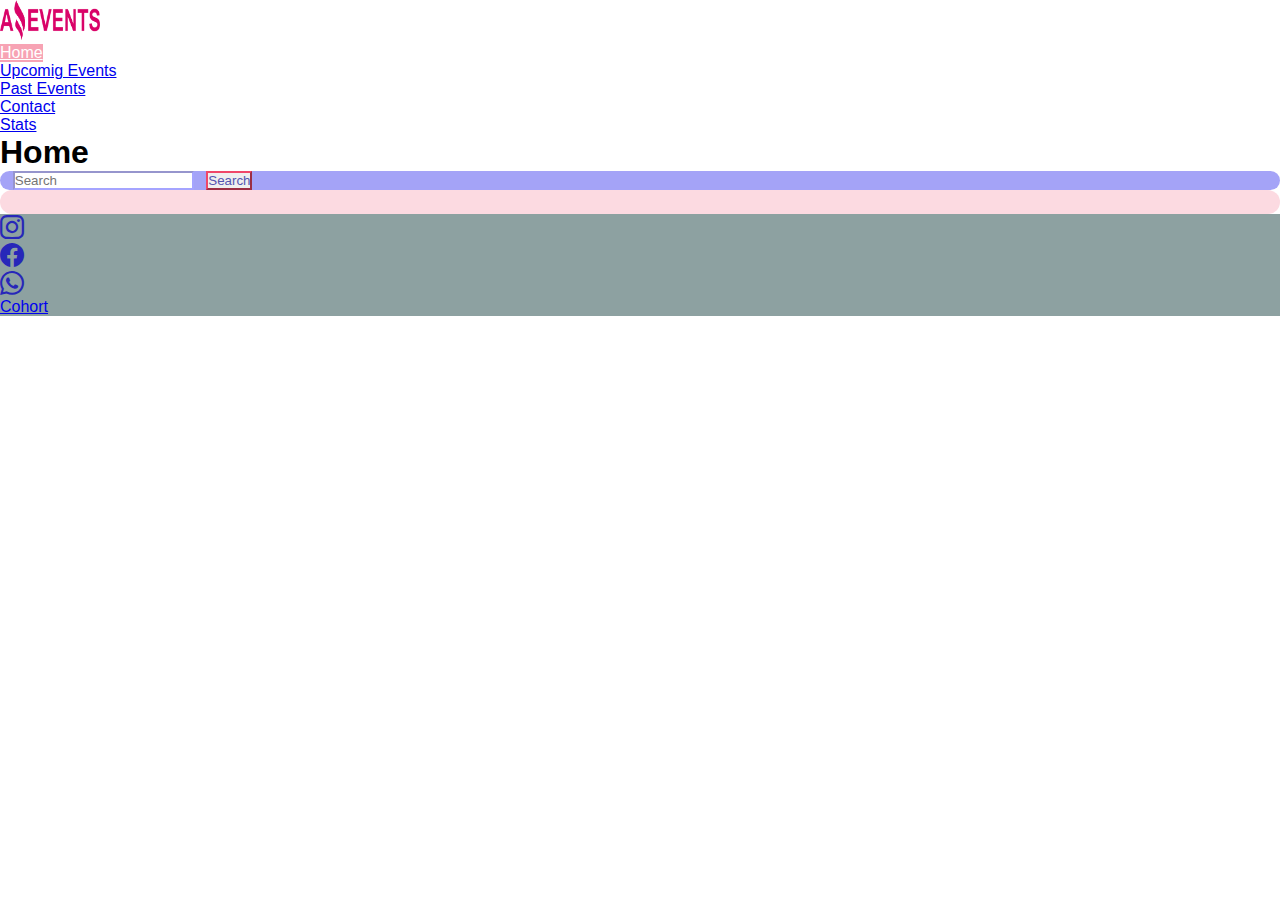
<file: index.html>
<!DOCTYPE html>
<html lang="en">

<head>
    <meta charset="UTF-8">
    <meta http-equiv="X-UA-Compatible" content="IE=edge">
    <meta name="viewport" content="width=device-width, initial-scale=1.0">
    <link rel="shortcut icon" href="./assets/img/favicon.ico" type="image/x-icon">
    <link rel="stylesheet" href="./assets/style.css">
    <title>Amazing Events</title>
    <link href="https://cdn.jsdelivr.net/npm/bootstrap@5.3.0-alpha1/dist/css/bootstrap.min.css" rel="stylesheet"
        integrity="sha384-GLhlTQ8iRABdZLl6O3oVMWSktQOp6b7In1Zl3/Jr59b6EGGoI1aFkw7cmDA6j6gD" crossorigin="anonymous">
        <link rel="stylesheet" href="https://cdn.jsdelivr.net/npm/bootstrap-icons@1.10.3/font/bootstrap-icons.css">
</head>

<body class="bg-dark-subtle">
    <div class="container" id="cont1">
        <header class="d-flex flex-wrap justify-content-center py-3 ">
          <a class="d-flex align-items-center mb-3 mb-md-0 me-md-auto text-dark text-decoration-none">
        <img src="./assets/img/Logo_Amazing_Events.png" alt="logo" id="logo" class="bi me-2" width="100" height="40">
          </a>
          
          
          <ul class="nav nav-pills">
            <li class="nav-item current"><a class="nav-link " aria-current="page" href="#">Home</a></li>
            <li class="nav-item"><a class="nav-link" href="./upcomingEvents.html">Upcomig Events</a></li>
            <li class="nav-item"><a class="nav-link" href="./pastEvents.html">Past Events</a></li>
            <li class="nav-item"><a class="nav-link" href="./contact.html">Contact</a></li>
            <li class="nav-item"><a class="nav-link" href="./stats.html">Stats</a></li>
          </ul>
         
          <div class="container-fluid d-flex flex-wrap justify-content-center align-items-center title-container1 border-bottom border-top ">
            <h1 class="title">Home</h1>
        </div>
<!-- 
         <div id="carouselExampleSlidesOnly" class="carousel slide w-100" data-bs-ride="carousel">
            <div class="carousel-inner">
              <div class="carousel-item active">
                <img src="./assets/img/1538619.jpg" class="d-block img-fluid" alt="...">
              </div>
              <div class="carousel-item">
                <img src="./assets/img/wp70.jpg" class="d-block img-fluid" alt="...">
              </div>
              <div class="carousel-item">  
                <img src="./assets/img/wp7488275.jpg" class="d-block img-fluid" alt="...">
                </div>
                <div class="carousel-item">
                    <img src="./assets/img/emerald-moraine-lake_3840x2160-4k-uhd-wallpaper-1.jpg" class="d-block img-fluid" alt="...">
              </div>
            
          </div>  -->

        </header>
    </div>

    <main class="container-fluid">
                 
      <nav class="navbar bg-body-tertiary d-flex justify-content-between flex-wrap" id="nav">
          <div class="d-flex flex-wrap" id="form">   
          </div>


          <form class="d-flex" role="search">
            <input class="form-control me-1 border-danger" type="search" placeholder="Search" aria-label="Search" id="search-bar">
            <button class="btn btn-outline-info " type="submit" id="boton">Search</button>
          </form>
        
      </nav>
         
<div class=" row row-cols-1 row-cols-md-2 row-cols-lg-4 g-4 m-1 bg-danger-subtle" id="CardsIndex">
</div>
    </main>

    
    <footer class="d-flex flex-wrap justify-content-between align-items-center p-2 mt-4 border-top"> 
        <ul class="nav col-md-4 list-unstyled d-flex ">
            <li class="ms-3 "><a class="text-muted" href="#" >
                <i class="bi bi-instagram" id="logo1"></i>
                </a></li>
            <li class="ms-3"><a class="text-muted " href="#">
                <i class="bi bi-facebook" id="logo2"></i></a></li>
            <li class="ms-3"><a class="text-muted" href="#">
                <i class="bi bi-whatsapp" id="logo3"></i></a></li>
        </ul>
        <div class="col-md-4 d-flex align-items-center justify-content-end me-5">
            <a href="/" class="mb-3 me-2 mb-md-0 text-decoration-none lh-1 text-white">
                <span>Cohort</span>
            </a>
        </div>
    </footer>
    <script src="https://cdn.jsdelivr.net/npm/bootstrap@5.3.0-alpha1/dist/js/bootstrap.bundle.min.js"
        integrity="sha384-w76AqPfDkMBDXo30jS1Sgez6pr3x5MlQ1ZAGC+nuZB+EYdgRZgiwxhTBTkF7CXvN"
        crossorigin="anonymous"></script>
    <script src="./scripts/data.js"></script>
    <script src="./scripts/function.js"></script>
    <script src="./scripts/index.js"></script>
    
</body>

</html>
</file>
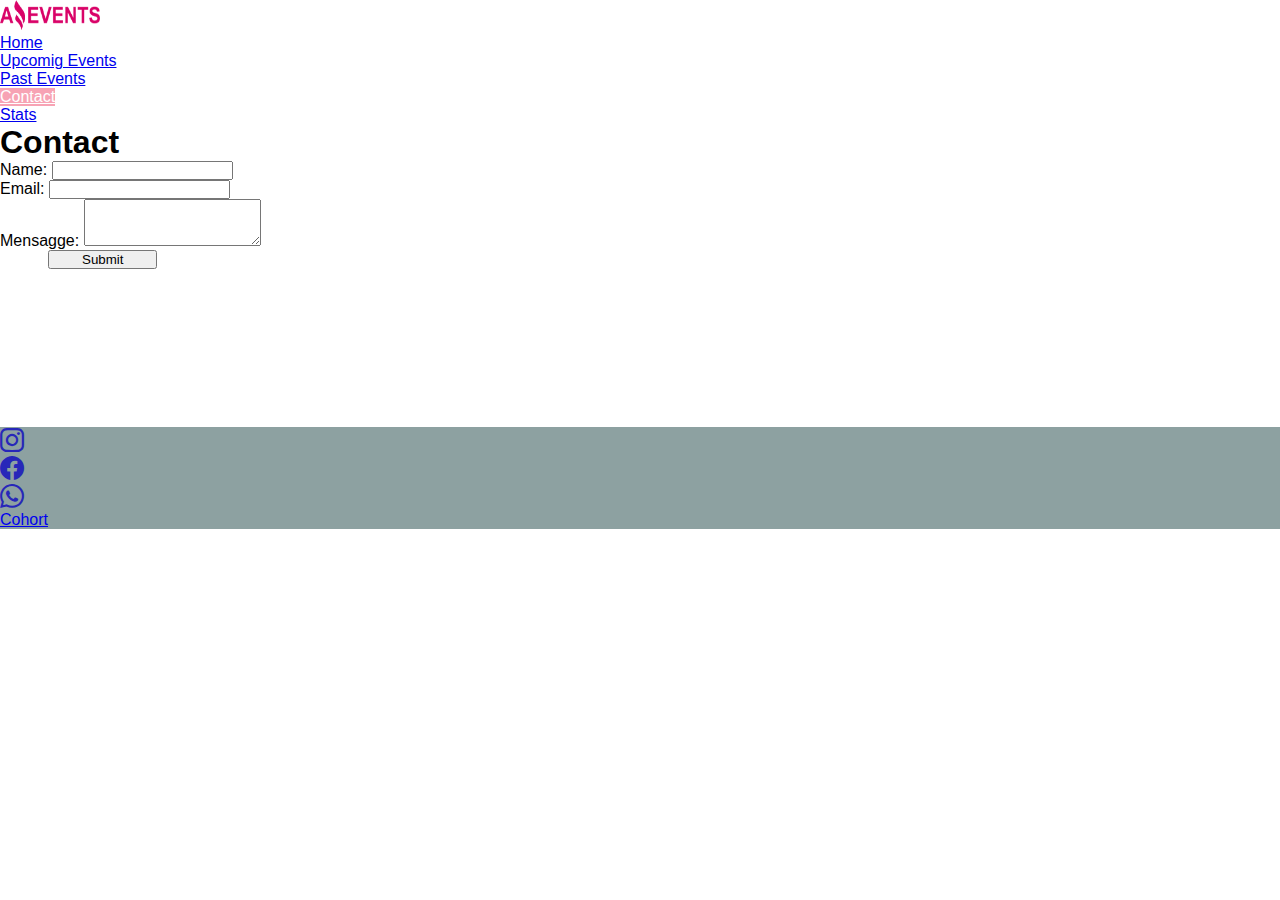
<file: contact.html>
<!DOCTYPE html>
<html lang="en">

<head>
    <meta charset="UTF-8">
    <meta http-equiv="X-UA-Compatible" content="IE=edge">
    <meta name="viewport" content="width=device-width, initial-scale=1.0">
    <link rel="shortcut icon" href="./assets/img/favicon.ico" type="image/x-icon">
    <link rel="stylesheet" href="./assets/style.css">
    <title>Amazing Events</title>
    <link href="https://cdn.jsdelivr.net/npm/bootstrap@5.3.0-alpha1/dist/css/bootstrap.min.css" rel="stylesheet"
        integrity="sha384-GLhlTQ8iRABdZLl6O3oVMWSktQOp6b7In1Zl3/Jr59b6EGGoI1aFkw7cmDA6j6gD" crossorigin="anonymous">
        <link rel="stylesheet" href="https://cdn.jsdelivr.net/npm/bootstrap-icons@1.10.3/font/bootstrap-icons.css">
</head>

<body class="bg-dark-subtle">
    <div class="container" id="cont6">
        <header class="d-flex flex-wrap justify-content-center py-3">
          <a href="/" class="d-flex align-items-center mb-3 mb-md-0 me-md-auto text-dark text-decoration-none">
        <img src="./assets/img/Logo_Amazing_Events.png" alt="logo" id="logo" class="bi me-2" width="100" height="30">
          </a>
    

          <ul class="nav nav-pills">
            <li class="nav-item"><a class="nav-link " aria-current="page" href="./index.html">Home</a></li>
            <li class="nav-item"><a class="nav-link" href="./upcomingEvents.html">Upcomig Events</a></li>
            <li class="nav-item"><a class="nav-link" href="./pastEvents.html">Past Events</a></li>
            <li class="nav-item current"><a class="nav-link" href="#">Contact</a></li>
            <li class="nav-item"><a class="nav-link" href="./stats.html">Stats</a></li>
          </ul>
      <div class="container-fluid d-flex flex-wrap justify-content-center align-items-center title-container1 border-bottom border-top m-3">
        <h1 class="title">Contact</h1>
    </div>
    </header>
  </div>

  <main class="container bg-danger-subtle" id="contactmain">



    <form class="row g-3 p-2">

      <div class="col-6">
        <label for="inputAddress" class="form-label">Name:</label>
        <input type="text" class="form-control" id="inputAddress">
      </div>

      <div class="col-md-6">
        <label for="inputEmail4" class="form-label">Email:</label>
        <input type="email" class="form-control" id="inputEmail4">
      </div>

      <div class="mb-3">
        <label for="exampleFormControlTextarea1" class="form-label">Mensagge:</label>
        <textarea class="form-control" id="exampleFormControlTextarea1" rows="3"></textarea>
      </div>


      <div class="col-12">
        <button type="submit" class="btn btn-primary mx-0" id="submit">Submit</button>
      </div>
    </form>
  </main>


  <footer class="d-flex flex-wrap justify-content-between align-items-center p-2 mt-4 border-top"> 
    <ul class="nav col-md-4 list-unstyled d-flex ">
        <li class="ms-3 "><a class="text-muted" href="#" >
            <i class="bi bi-instagram" id="logo1"></i>
            </a></li>
        <li class="ms-3"><a class="text-muted " href="#">
            <i class="bi bi-facebook" id="logo2"></i></a></li>
        <li class="ms-3"><a class="text-muted" href="#">
            <i class="bi bi-whatsapp" id="logo3"></i></a></li>
    </ul>
    <div class="col-md-4 d-flex align-items-center justify-content-end me-5">
        <a href="/" class="mb-3 me-2 mb-md-0 text-decoration-none lh-1 text-white">
            <span>Cohort</span>
        </a>
    </div>
</footer>

<script src="https://cdn.jsdelivr.net/npm/bootstrap@5.3.0-alpha1/dist/js/bootstrap.bundle.min.js"
    integrity="sha384-w76AqPfDkMBDXo30jS1Sgez6pr3x5MlQ1ZAGC+nuZB+EYdgRZgiwxhTBTkF7CXvN"
    crossorigin="anonymous"></script>
</body>

</html>
</file>
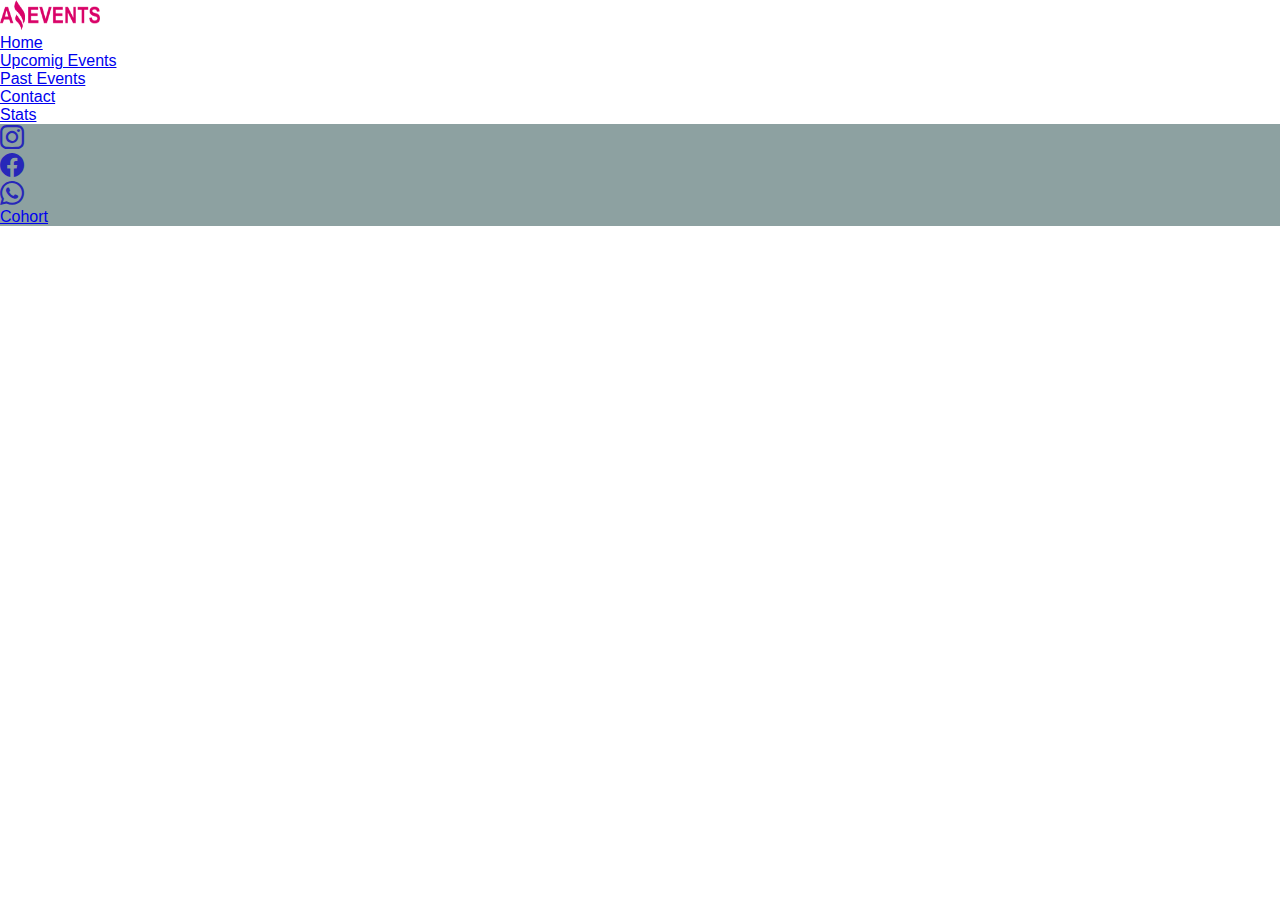
<file: details.html>
<!DOCTYPE html>
<html lang="en">

<head>
    <meta charset="UTF-8">
    <meta http-equiv="X-UA-Compatible" content="IE=edge">
    <meta name="viewport" content="width=device-width, initial-scale=1.0">
    <link rel="shortcut icon" href="./assets/img/favicon.ico" type="image/x-icon">
    <link rel="stylesheet" href="./assets/style.css">
    <title>Amazing Events</title>
    <link href="https://cdn.jsdelivr.net/npm/bootstrap@5.3.0-alpha1/dist/css/bootstrap.min.css" rel="stylesheet"
        integrity="sha384-GLhlTQ8iRABdZLl6O3oVMWSktQOp6b7In1Zl3/Jr59b6EGGoI1aFkw7cmDA6j6gD" crossorigin="anonymous">
        <link rel="stylesheet" href="https://cdn.jsdelivr.net/npm/bootstrap-icons@1.10.3/font/bootstrap-icons.css">
</head>

<body class="bg-dark-subtle" id="cont5">
    <div class="container">
        <header class="d-flex flex-wrap justify-content-center py-3 ">
          <a href="/" class="d-flex align-items-center mb-3 mb-md-0 me-md-auto text-dark text-decoration-none">
        <img src="./assets/img/Logo_Amazing_Events.png" alt="logo" id="logo" class="bi me-2" width="100" height="30">
          </a>
    
          <ul class="nav nav-pills">
            <li class="nav-item"><a class="nav-link" aria-current="page" href="./index.html">Home</a>
            </li>
            <li class="nav-item">
              <a class="nav-link" href="./upcomingEvents.html">Upcomig Events</a>
            </li>
            <li class="nav-item">
              <a class="nav-link" href="./pastEvents.html">Past Events</a>
            </li>
            <li class="nav-item">
              <a class="nav-link" href="./contact.html">Contact</a>
            </li>
            <li class="nav-item">
              <a class="nav-link" href="./stats.html">Stats</a>
            </li>
          </ul>
        </header>
      </div>

    <main class="main-details">
          
     
      <div class=" row row-cols-1 row-cols-md-2 row-cols-lg-4 g-4 m-1 bg-danger-subtle" id="details-conteiner">
</div>

       

</main>

<footer class="d-flex flex-wrap justify-content-between align-items-center p-2 mt-4 border-top"> 
  <ul class="nav col-md-4 list-unstyled d-flex ">
      <li class="ms-3 "><a class="text-muted" href="#" >
          <i class="bi bi-instagram" id="logo1"></i>
          </a></li>
      <li class="ms-3"><a class="text-muted " href="#">
          <i class="bi bi-facebook" id="logo2"></i></a></li>
      <li class="ms-3"><a class="text-muted" href="#">
          <i class="bi bi-whatsapp" id="logo3"></i></a></li>
  </ul>
  <div class="col-md-4 d-flex align-items-center justify-content-end me-5">
      <a href="/" class="mb-3 me-2 mb-md-0 text-decoration-none lh-1 text-white">
          <span>Cohort</span>
      </a>
  </div>
</footer>
<script src="./scripts/data.js"></script>
<script src="../scripts/details.js"></script>
<script src="https://cdn.jsdelivr.net/npm/bootstrap@5.3.0-alpha1/dist/js/bootstrap.bundle.min.js"
  integrity="sha384-w76AqPfDkMBDXo30jS1Sgez6pr3x5MlQ1ZAGC+nuZB+EYdgRZgiwxhTBTkF7CXvN"
  crossorigin="anonymous"></script>
</body>

</html>
</file>
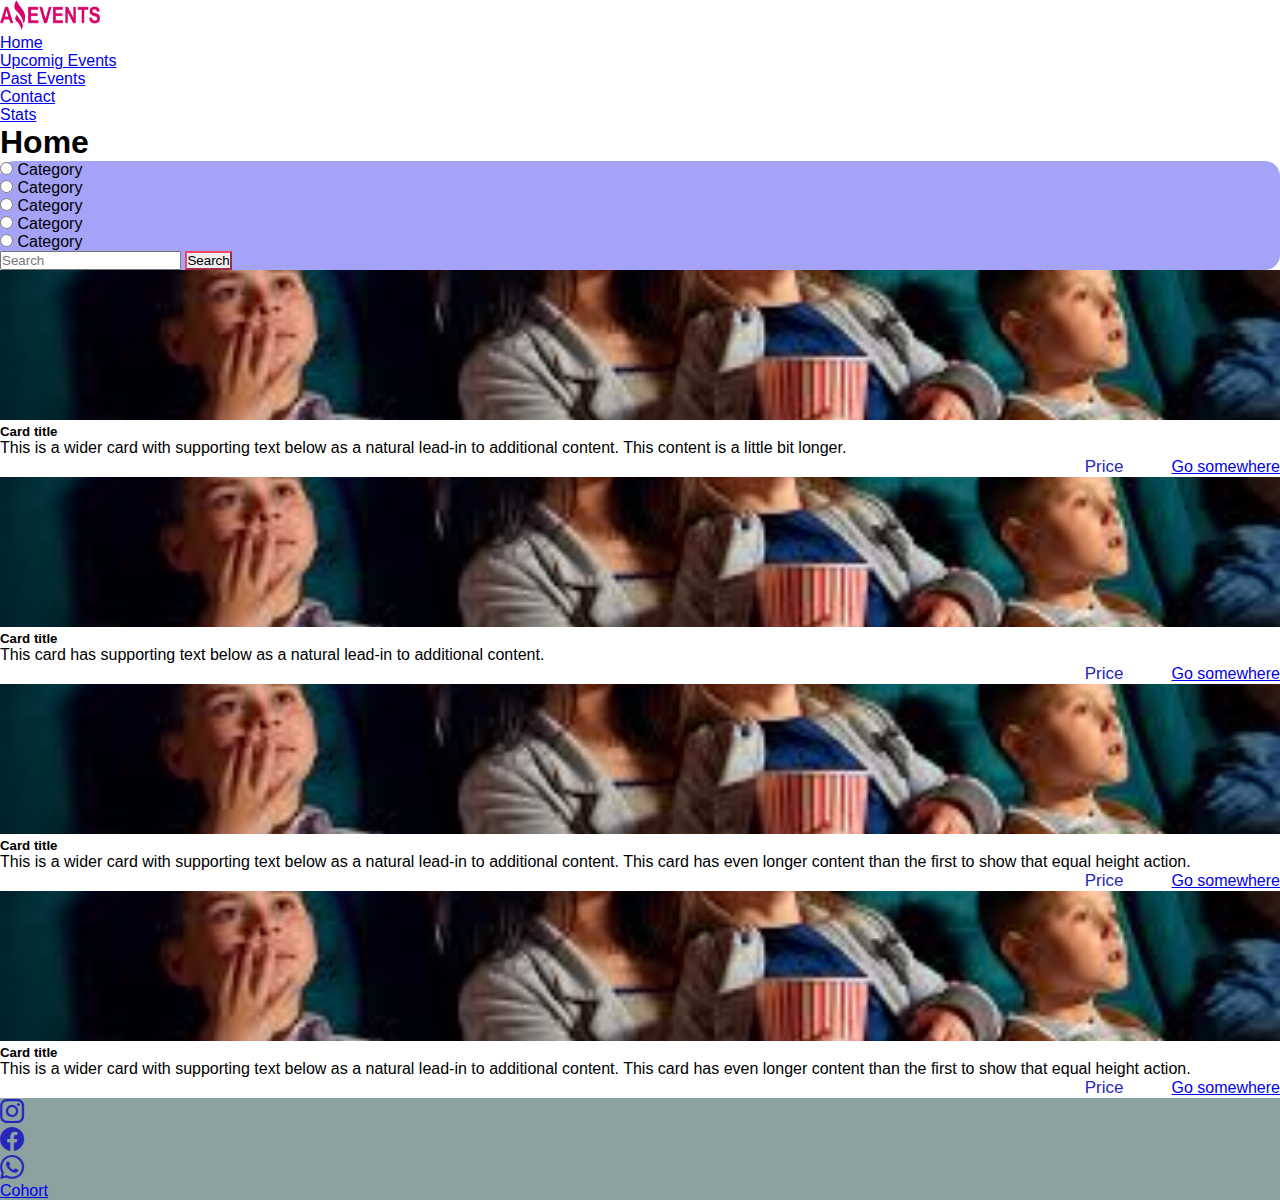
<file: home.html>
<!DOCTYPE html>
<html lang="en">

<head>
    <meta charset="UTF-8">
    <meta http-equiv="X-UA-Compatible" content="IE=edge">
    <meta name="viewport" content="width=device-width, initial-scale=1.0">
    <link rel="shortcut icon" href="./assets/img/favicon.ico" type="image/x-icon">
    <link rel="stylesheet" href="./assets/style.css">
    <title>Amazing Events</title>
    <link href="https://cdn.jsdelivr.net/npm/bootstrap@5.3.0-alpha1/dist/css/bootstrap.min.css" rel="stylesheet"
        integrity="sha384-GLhlTQ8iRABdZLl6O3oVMWSktQOp6b7In1Zl3/Jr59b6EGGoI1aFkw7cmDA6j6gD" crossorigin="anonymous">
        <link rel="stylesheet" href="https://cdn.jsdelivr.net/npm/bootstrap-icons@1.10.3/font/bootstrap-icons.css">
</head>

<body class="bg-dark-subtle">
    <div class="container">
        <header class="d-flex flex-wrap justify-content-center py-3 mb-4">
          <a href="/" class="d-flex align-items-center mb-3 mb-md-0 me-md-auto text-dark text-decoration-none">
        <img src="./assets/img/Logo_Amazing_Events.png" alt="logo" id="logo" class="bi me-2" width="100" height="30">
          </a>
    
          <ul class="nav nav-pills">
            <li class="nav-item"><a class="nav-link active" aria-current="page" href="#">Home</a>
            </li>
            <li class="nav-item">
              <a class="nav-link" href="./upcomingEvents.html">Upcomig Events</a>
            </li>
            <li class="nav-item">
              <a class="nav-link" href="./pastEvents.html">Past Events</a>
            </li>
            <li class="nav-item">
              <a class="nav-link" href="./contact.html">Contact</a>
            </li>
            <li class="nav-item">
              <a class="nav-link" href="./stats.html">Stats</a>
            </li>
          </ul>
          <div class="container-fluid d-flex flex-wrap justify-content-center align-items-center title-container1 border-bottom border-top m-3">
            <h1 class="title">Home</h1>
        </div>
        </header>
      </div>

    <main class="container">

        <nav class="navbar bg-body-tertiary " id="nav">
            <div class="container-fluid">   
                <div class="form-check form-check-inline ">
                    <input class="form-check-input border-danger" type="radio" name="inlineRadioOptions" id="inlineRadio1" value="option1">
                    <label class="form-check-label" for="inlineRadio1">Category</label>
                  </div>
                  <div class="form-check form-check-inline">
                    <input class="form-check-input border-danger" type="radio" name="inlineRadioOptions" id="inlineRadio2" value="option2">
                    <label class="form-check-label" for="inlineRadio2">Category</label>
                  </div>
                  <div class="form-check form-check-inline">
                    <input class="form-check-input border-danger" type="radio" name="inlineRadioOptions" id="inlineRadio3" value="option3">
                    <label class="form-check-label" for="inlineRadio3">Category</label>
                  </div>
                  <div class="form-check form-check-inline">
                    <input class="form-check-input border-danger" type="radio" name="inlineRadioOptions" id="inlineRadio4" value="option4">
                    <label class="form-check-label" for="inlineRadio4">Category</label>
                  </div>
                  <div class="form-check form-check-inline">
                    <input class="form-check-input border-danger" type="radio" name="inlineRadioOptions" id="inlineRadio5" value="option5">
                    <label class="form-check-label" for="inlineRadio5">Category</label>
                  </div>

              <form class="d-flex" role="search">
                <input class="form-control me-1 border-danger" type="search" placeholder="Search" aria-label="Search">
                <button class="btn btn-outline-success border-danger" type="submit" id="boton">Search</button>
              </form>
            </div>
          </nav>

<div>
        <div class="row row-cols-1 row-cols-md-4 g-4 p-3 bg-danger-subtle "> 
            <div class="col">
              <div class="card h-100" >
                <img src="./assets/img/Cinema.jpg" class="card-img-top" alt="...">
                <div class="card-body">
                  <h5 class="card-title">Card title</h5>
                  <p class="card-text">This is a wider card with supporting text below as a natural lead-in to additional content. This content is a little bit longer.</p>
                </div>
                <div class="card-footer">
                    <small class="text-muted ">Price</small>
                    <a href="./details.html" class="btn btn-primary">Go somewhere</a> 
                </div>
              </div>
            </div>
            <div class="col">
              <div class="card h-100">
                <img src="./assets/img/Cinema.jpg" class="card-img-top" alt="...">
                <div class="card-body">
                  <h5 class="card-title">Card title</h5>
                  <p class="card-text">This card has supporting text below as a natural lead-in to additional content.</p>
                </div>
                <div class="card-footer">
                    <small class="text-muted">Price</small>
                    <a href="./details.html" class="btn btn-primary">Go somewhere</a>  
                </div>
              </div>
            </div>
            <div class="col">
              <div class="card h-100">
                <img src="./assets/img/Cinema.jpg" class="card-img-top" alt="...">
                <div class="card-body">
                  <h5 class="card-title">Card title</h5>
                  <p class="card-text">This is a wider card with supporting text below as a natural lead-in to additional content. This card has even longer content than the first to show that equal height action.</p>
                </div>
                <div class="card-footer">
                    <small class="text-muted">Price</small>
                    <a href="./details.html" class="btn btn-primary">Go somewhere</a> 
                  
                </div>
              </div>
            </div>
            
            <div class="col">
                <div class="card h-100">
                  <img src="./assets/img/Cinema.jpg" class="card-img-top" alt="...">
                  <div class="card-body">
                    <h5 class="card-title">Card title</h5>
                    <p class="card-text">This is a wider card with supporting text below as a natural lead-in to additional content. This card has even longer content than the first to show that equal height action.</p>
                  </div>
                  <div class="card-footer">
                    <small class="text-muted">Price</small>
                    <a href="./details.html" class="btn btn-primary">Go somewhere</a>   
                  </div>
                </div>
              </div>
            </div>
          </div>

    </main>

    
    <footer class="d-flex flex-wrap justify-content-between align-items-center p-3 mt-4 border-top"> 
        <ul class="nav col-md-4 list-unstyled d-flex ">
            <li class="ms-3 "><a class="text-muted" href="#" >
                <i class="bi bi-instagram" id="logo1"></i>
                </a></li>
            <li class="ms-3"><a class="text-muted " href="#">
                <i class="bi bi-facebook" id="logo2"></i></a></li>
            <li class="ms-3"><a class="text-muted" href="#">
                <i class="bi bi-whatsapp" id="logo3"></i></a></li>
        </ul>
        <div class="col-md-4 d-flex align-items-center justify-content-end me-5">
            <a href="/" class="mb-3 me-2 mb-md-0 text-decoration-none lh-1 text-white">
                <span>Cohort</span>
            </a>
        </div>
    </footer>
    
    <script src="https://cdn.jsdelivr.net/npm/bootstrap@5.3.0-alpha1/dist/js/bootstrap.bundle.min.js"
        integrity="sha384-w76AqPfDkMBDXo30jS1Sgez6pr3x5MlQ1ZAGC+nuZB+EYdgRZgiwxhTBTkF7CXvN"
        crossorigin="anonymous"></script>
</body>

</html>
</file>
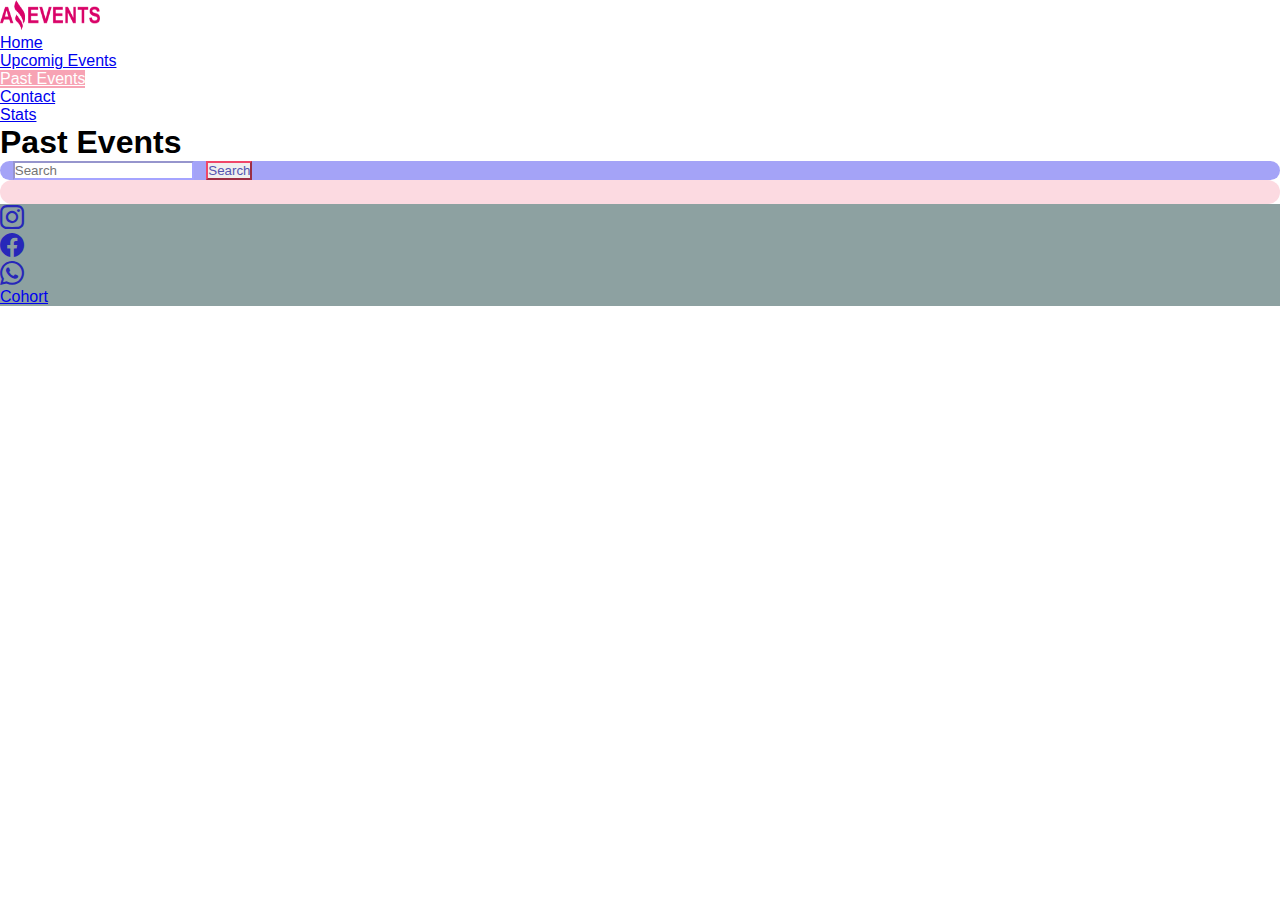
<file: pastEvents.html>
<!DOCTYPE html>
<html lang="en">

<head>
    <meta charset="UTF-8">
    <meta http-equiv="X-UA-Compatible" content="IE=edge">
    <meta name="viewport" content="width=device-width, initial-scale=1.0">
    <link rel="shortcut icon" href="./assets/img/favicon.ico" type="image/x-icon">
    <link rel="stylesheet" href="./assets/style.css">
    <title>Amazing Events</title>
    <link href="https://cdn.jsdelivr.net/npm/bootstrap@5.3.0-alpha1/dist/css/bootstrap.min.css" rel="stylesheet"
        integrity="sha384-GLhlTQ8iRABdZLl6O3oVMWSktQOp6b7In1Zl3/Jr59b6EGGoI1aFkw7cmDA6j6gD" crossorigin="anonymous">
        <link rel="stylesheet" href="https://cdn.jsdelivr.net/npm/bootstrap-icons@1.10.3/font/bootstrap-icons.css">
</head>

<body class="bg-dark-subtle">
    <div class="container" id="cont2">
        <header class="d-flex flex-wrap justify-content-center py-3">
          <a href="/" class="d-flex align-items-center mb-3 mb-md-0 me-md-auto text-dark text-decoration-none">
        <img src="./assets/img/Logo_Amazing_Events.png" alt="logo" id="logo" class="bi me-2" width="100" height="30">
          </a>
    
          <ul class="nav nav-pills">
            <li class="nav-item"><a class="nav-link " aria-current="page" href="./index.html">Home</a></li>
            <li class="nav-item"><a class="nav-link" href="./upcomingEvents.html">Upcomig Events</a></li>
            <li class="nav-item current"><a class="nav-link" href="#">Past Events</a></li>
            <li class="nav-item"><a class="nav-link" href="./contact.html">Contact</a></li>
            <li class="nav-item"><a class="nav-link" href="./stats.html">Stats</a></li>
          </ul>
          
          <div class="container-fluid d-flex flex-wrap justify-content-center align-items-center title-container1 border-bottom border-top ">
            <h1 class="title">Past Events</h1>
        </div>
        </header>
      </div>

      <main class="container-fluid">
                 
        <nav class="navbar bg-body-tertiary d-flex justify-content-between flex-wrap" id="nav">
            <div class="d-flex flex-wrap" id="form">   
            </div>
  
  
            <form class="d-flex" role="search">
              <input class="form-control me-1 border-danger" type="search" placeholder="Search" aria-label="Search" id="search-bar">
              <button class="btn btn-outline-info" type="submit" id="boton">Search</button>
            </form>
          
        </nav>

          <div class="row row-cols-1 row-cols-md-2 row-cols-lg-4 g-4 m-1 bg-danger-subtle" id="CardsPastE"> </div>

    </main>

    
    <footer class="d-flex flex-wrap justify-content-between align-items-center p-2 mt-4 border-top"> 
        <ul class="nav col-md-4 list-unstyled d-flex ">
            <li class="ms-3 "><a class="text-muted" href="#" >
                <i class="bi bi-instagram" id="logo1"></i>
                </a></li>
            <li class="ms-3"><a class="text-muted " href="#">
                <i class="bi bi-facebook" id="logo2"></i></a></li>
            <li class="ms-3"><a class="text-muted" href="#">
                <i class="bi bi-whatsapp" id="logo3"></i></a></li>
        </ul>
        <div class="col-md-4 d-flex align-items-center justify-content-end me-5">
            <a href="/" class="mb-3 me-2 mb-md-0 text-decoration-none lh-1 text-white">
                <span>Cohort</span>
            </a>
        </div>
    </footer>
    
    <script src="https://cdn.jsdelivr.net/npm/bootstrap@5.3.0-alpha1/dist/js/bootstrap.bundle.min.js"
        integrity="sha384-w76AqPfDkMBDXo30jS1Sgez6pr3x5MlQ1ZAGC+nuZB+EYdgRZgiwxhTBTkF7CXvN"
        crossorigin="anonymous"></script>
    <script src="./scripts/data.js"></script>
    <script src="./scripts/function.js"></script>
    <script src="./scripts/pastEvents.js"></script>
</body>

</html>
</file>
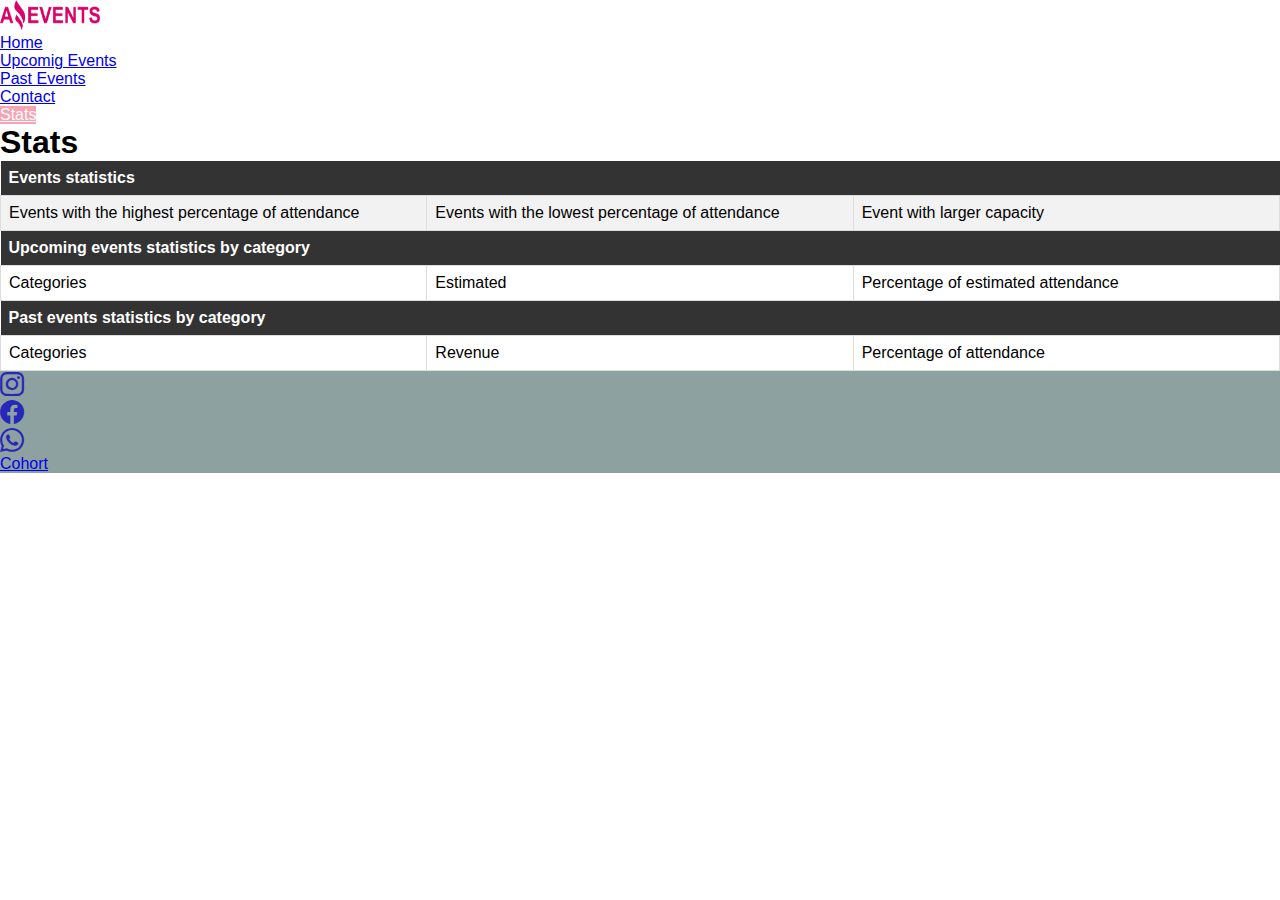
<file: stats.html>
<!DOCTYPE html>
<html lang="en">

<head>
    <meta charset="UTF-8">
    <meta http-equiv="X-UA-Compatible" content="IE=edge">
    <meta name="viewport" content="width=device-width, initial-scale=1.0">
    <link rel="shortcut icon" href="./assets/img/favicon.ico" type="image/x-icon">
    <link rel="stylesheet" href="./assets/style.css">
    <title>Amazing Events</title>
    <link href="https://cdn.jsdelivr.net/npm/bootstrap@5.3.0-alpha1/dist/css/bootstrap.min.css" rel="stylesheet"
        integrity="sha384-GLhlTQ8iRABdZLl6O3oVMWSktQOp6b7In1Zl3/Jr59b6EGGoI1aFkw7cmDA6j6gD" crossorigin="anonymous">
        <link rel="stylesheet" href="https://cdn.jsdelivr.net/npm/bootstrap-icons@1.10.3/font/bootstrap-icons.css">
</head>

<body class="bg-dark-subtle">
    <div class="container" id="cont3">
        <header class="d-flex flex-wrap justify-content-center py-3">
          <a href="/" class="d-flex align-items-center mb-3 mb-md-0 me-md-auto text-dark text-decoration-none">
        <img src="./assets/img/Logo_Amazing_Events.png" alt="logo" id="logo" class="bi me-2" width="100" height="30">
          </a>

          <ul class="nav nav-pills">
            <li class="nav-item"><a class="nav-link " aria-current="page" href="./index.html">Home</a></li>
            <li class="nav-item"><a class="nav-link" href="./upcomingEvents.html">Upcomig Events</a></li>
            <li class="nav-item"><a class="nav-link" href="./pastEvents.html">Past Events</a></li>
            <li class="nav-item"><a class="nav-link" href="./contact.html">Contact</a></li>
            <li class="nav-item current"><a class="nav-link" href="#">Stats</a></li>
          </ul>
          
      <div class="container-fluid d-flex flex-wrap justify-content-center align-items-center title-container1 border-bottom border-top">
        <h1 class="title">Stats</h1>
    </div>
    </header>
  </div>

<main class="container">
 
 <div class="d-flex flex-column align-items-center justify-content-center">
 <table class="bg-danger-subtle m-3 "> 
   <thead>
     <tr>
       <th colspan="3">Events statistics</th>
     </tr>
     <tr class="text-center">
       <td>Events with the highest percentage of attendance</td>
       <td>Events with the lowest percentage of attendance</td>
       <td>Event with larger capacity</td>
     </tr>
   </thead>
   <tbody id="tableEventStatistics">
   </tbody>
 </table>

 <table class="bg-danger-subtle m-3 ">
   <thead>
     <tr>
       <th colspan="3">Upcoming events statistics by category</th>
     </tr>
   </thead>
   <tbody id="tableUpcomingEvents">
     <tr class="text-center">
       <td>
         Categories
       </td>
       <td>Estimated</td>
       <td>Percentage of estimated attendance</td>
     </tr>
   </tbody>
 </table>

 <table class="bg-danger-subtle m-3 ">
   <thead>
     <tr>
       <th colspan="3">Past events statistics by category</th>
     </tr>
   </thead>
   <tbody id="tablePastEvents">
     <tr class="text-center">
       <td >
        Categories
       </td>
       <td>Revenue</td>
       <td>Percentage of attendance</td>
     </tr>
   </tbody>
 </table>
</div>

            </main>
            
            
    <footer class="d-flex flex-wrap justify-content-between align-items-center p-2 mt-4 border-top  "> 
      <ul class="nav col-md-4 list-unstyled d-flex ">
          <li class="ms-3 "><a class="text-muted" href="#" >
              <i class="bi bi-instagram" id="logo1"></i>
              </a></li>
          <li class="ms-3"><a class="text-muted " href="#">
              <i class="bi bi-facebook" id="logo2"></i></a></li>
          <li class="ms-3"><a class="text-muted" href="#">
              <i class="bi bi-whatsapp" id="logo3"></i></a></li>
      </ul>
      <div class="col-md-4 d-flex align-items-center justify-content-end me-5">
          <a href="/" class="mb-3 me-2 mb-md-0 text-decoration-none lh-1 text-white">
              <span>Cohort</span>
          </a>
      </div>
  </footer>
  
  <script src="https://cdn.jsdelivr.net/npm/bootstrap@5.3.0-alpha1/dist/js/bootstrap.bundle.min.js"
      integrity="sha384-w76AqPfDkMBDXo30jS1Sgez6pr3x5MlQ1ZAGC+nuZB+EYdgRZgiwxhTBTkF7CXvN"
      crossorigin="anonymous"></script>
      <script src="./scripts/stats.js"></script>
</body>

</html>
</file>
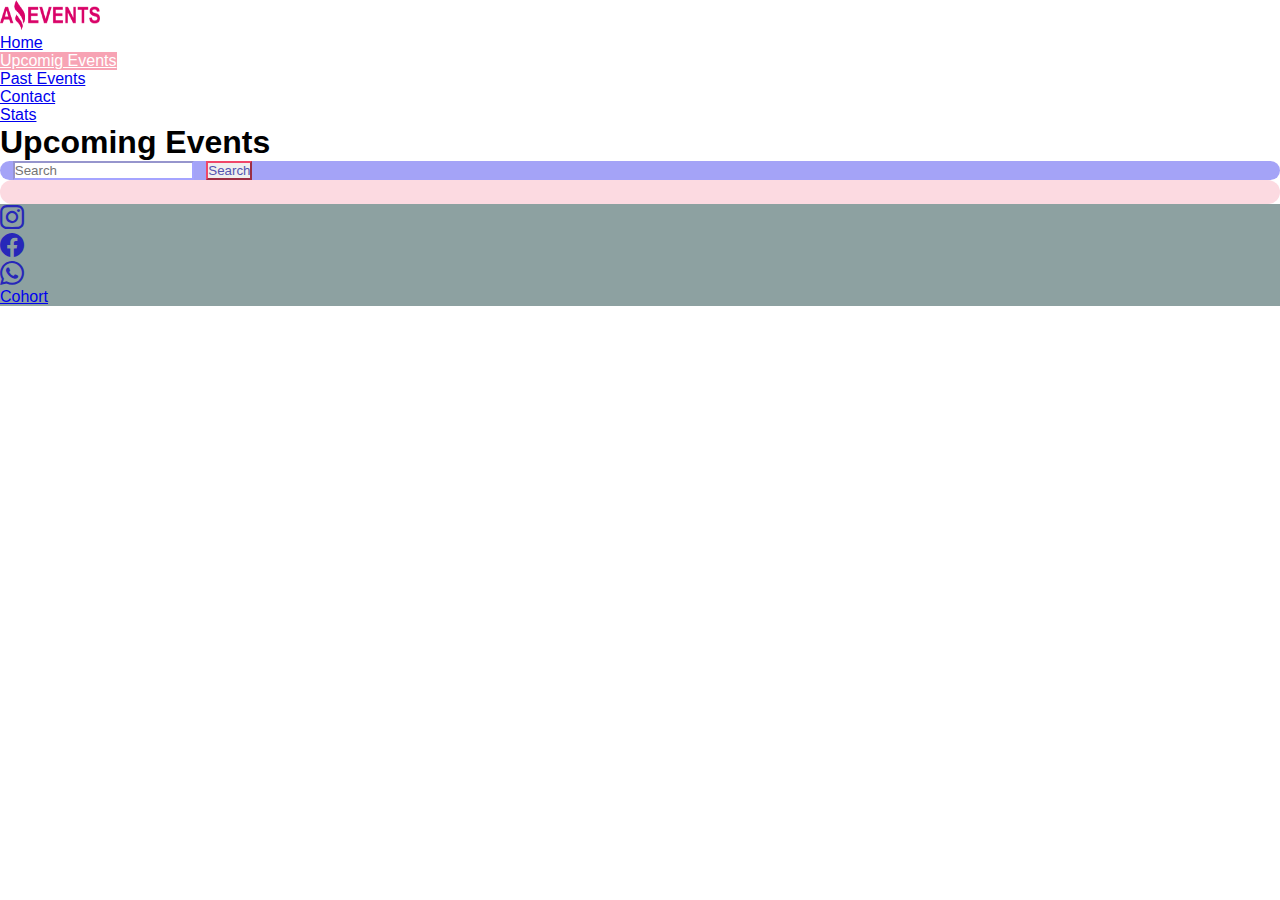
<file: upcomingEvents.html>
<!DOCTYPE html>
<html lang="en">

<head>
    <meta charset="UTF-8">
    <meta http-equiv="X-UA-Compatible" content="IE=edge">
    <meta name="viewport" content="width=device-width, initial-scale=1.0">
    <link rel="shortcut icon" href="./assets/img/favicon.ico" type="image/x-icon">
    <link rel="stylesheet" href="./assets/style.css">
    <title>Amazing Events</title>
    <link href="https://cdn.jsdelivr.net/npm/bootstrap@5.3.0-alpha1/dist/css/bootstrap.min.css" rel="stylesheet"
        integrity="sha384-GLhlTQ8iRABdZLl6O3oVMWSktQOp6b7In1Zl3/Jr59b6EGGoI1aFkw7cmDA6j6gD" crossorigin="anonymous">
        <link rel="stylesheet" href="https://cdn.jsdelivr.net/npm/bootstrap-icons@1.10.3/font/bootstrap-icons.css">
</head>

<body class="bg-dark-subtle">
    <div class="container" id="cont4">
        <header class="d-flex flex-wrap justify-content-center py-3">
          <a href="/" class="d-flex align-items-center mb-3 mb-md-0 me-md-auto text-dark text-decoration-none">
        <img src="./assets/img/Logo_Amazing_Events.png" alt="logo" id="logo" class="bi me-2" width="100" height="30">
          </a>
    
          <ul class="nav nav-pills">
            <li class="nav-item"><a class="nav-link" aria-current="page" href="./index.html">Home</a></li>
            <li class="nav-item current"><a class="nav-link" href="#">Upcomig Events</a></li>
            <li class="nav-item"><a class="nav-link" href="./pastEvents.html">Past Events</a></li>
            <li class="nav-item"><a class="nav-link" href="./contact.html">Contact</a></li>
            <li class="nav-item"><a class="nav-link" href="./stats.html">Stats</a></li>
          </ul>
          
          <div class="container-fluid d-flex flex-wrap justify-content-center align-items-center title-container1 border-bottom border-top ">
            <h1 class="title">Upcoming Events</h1>
        </div>
        </header>
      </div>

      <main class="container-fluid">
                 
        <nav class="navbar bg-body-tertiary d-flex justify-content-between flex-wrap" id="nav">
            <div class="d-flex flex-wrap" id="form">   
            </div>
  
  
            <form class="d-flex" role="search">
              <input class="form-control me-1 border-danger" type="search" placeholder="Search" aria-label="Search" id="search-bar">
              <button class="btn btn-outline-info" type="submit" id="boton">Search</button>
            </form>
          
        </nav>

          
 <div class="row row-cols-1 row-cols-md-2 row-cols-lg-4 g-4 m-1 bg-danger-subtle" id="CardsUpcomingE"> </div>
      

    </main>

    
    <footer class="d-flex flex-wrap justify-content-between align-items-center p-2 mt-4 border-top"> 
        <ul class="nav col-md-4 list-unstyled d-flex ">
            <li class="ms-3 "><a class="text-muted" href="#" >
                <i class="bi bi-instagram" id="logo1"></i>
                </a></li>
            <li class="ms-3"><a class="text-muted " href="#">
                <i class="bi bi-facebook" id="logo2"></i></a></li>
            <li class="ms-3"><a class="text-muted" href="#">
                <i class="bi bi-whatsapp" id="logo3"></i></a></li>
        </ul>
        <div class="col-md-4 d-flex align-items-center justify-content-end me-5">
            <a href="/" class="mb-3 me-2 mb-md-0 text-decoration-none lh-1 text-white">
                <span>Cohort</span>
            </a>
        </div>
    </footer>
    
    <script src="https://cdn.jsdelivr.net/npm/bootstrap@5.3.0-alpha1/dist/js/bootstrap.bundle.min.js"
        integrity="sha384-w76AqPfDkMBDXo30jS1Sgez6pr3x5MlQ1ZAGC+nuZB+EYdgRZgiwxhTBTkF7CXvN"
        crossorigin="anonymous"></script>
        <script src="./scripts/data.js"></script>
    <script src="./scripts/function.js"></script>
    <script src="./scripts/upcomingEvents.js"></script>
</body>

</html>
</file>
<file: assets/style.css>
* {
  margin: 0;
  padding: 0;
  box-sizing: border-box;
  font-family: 'Lato', sans-serif;
  

}


li {
  display: flex;
  align-items: end;
}

#yy {
  padding: 3rem;
}

#imgd {
  margin-left: -1rem;
}

input label {
  background-color: rgb(199, 187, 187);
}

table {
  border-collapse: collapse;
  width: 100%;

}

th {
  background-color: #333;
  color: white;
  font-weight: bold;
  padding: 8px;
  text-align: left;
  width: 33.10%;
}

td {
  border: 1px solid #ddd;
  padding: 8px;
  text-align: left;
  width: 33.33%;

}

tr:nth-child(even) {
  background-color: #f2f2f2;
}

footer {
  background-color: rgb(141, 161, 161);
  margin-bottom: 0;
}

#boton {
  border-color:  rgb(240, 71, 105) !important
}

#logo1, #logo2, #logo3 {
  color: rgb(39, 39, 185);
}

.nav i {
  font-size: 24px;
  /* Cambie el valor de la fuente según lo desee */
}

.btn-primary {
  margin-left: 3rem;
}

#submit {
  padding-left: 2rem;
  padding-right: 2rem;
}

.card-img, .card-img-bottom, .card-img-top {
  width: 100%;
  height: 150px;
  object-fit: cover;
  transition: 0.5s;
}

.card {
  transition: 0.5s;
}

.card:hover {
  transform: scale(1.05);
  -webkit-transform: scale(1.05);
  -moz-transform: scale(1.05);
  -ms-transform: scale(1.05);
  -o-transform: scale(1.05);
}

.card-footer {
  display: flex;
  flex-direction: row;
  align-items: center;
  justify-content: flex-end;
}

small.text-muted {
  color: rgb(39, 39, 185) !important;
  font-size: 17px;
}
/* 
#cont1, #cont2, #cont3, #cont4, #cont5, #cont6 {
  max-width: 1324px !important;
} */

#contactmain {
  margin-bottom: 158px !important;
}

.nav-item.current a {
  background-color:rgb(240 71 105 / .5) !important; 
  color: white !important;
}
#search-bar{
  border-color:rgba(74, 71, 240, 0.5) !important; 
}
.btn-outline-info{
 margin-left: .5rem;
 margin-right: .5rem;
  color:rgb(84, 84, 177) !important;

}
.btn-outline-info:hover{
  background-color:rgb(243, 206, 213)!important;
  color:  rgb(84, 84, 177) !important;
  
}

#nav{
  display: flex;
  flex-wrap: wrap;
  flex-direction:row;
  align-content: space-around;
  border-radius: 15px;
  -webkit-border-radius: 15px;
  -moz-border-radius: 15px;
  -ms-border-radius: 15px;
  -o-border-radius: 15px;
  background-color:rgba(74, 71, 240, 0.5) !important; 
}

#form
{margin-bottom: .5rem;
  margin-top: .4rem;
  margin-left: .8rem;
}

#CardsIndex, #CardsPastE, #CardsUpcomingE{
  border-radius: 1rem;
  background-color: rgb(240 71 105 / .2) !important;
  -webkit-border-radius: 1rem;
  -moz-border-radius: 1rem;
  -ms-border-radius: 1rem;
  -o-border-radius: 1rem;
  padding-bottom: 1.5rem; 
  padding-left: 2rem;
  padding-right: 2rem;
}
/* 
.carousel-item img {
  width: 85%;
  height: 22rem;
  border-radius: 2rem;
  -webkit-border-radius: 2rem;
  -moz-border-radius: 2rem;
  -ms-border-radius: 2rem;
  -o-border-radius: 2rem;
}  */

.details-conteiner{
  padding: 20rem !important;
  margin-bottom: 10rem;
}
</file>
